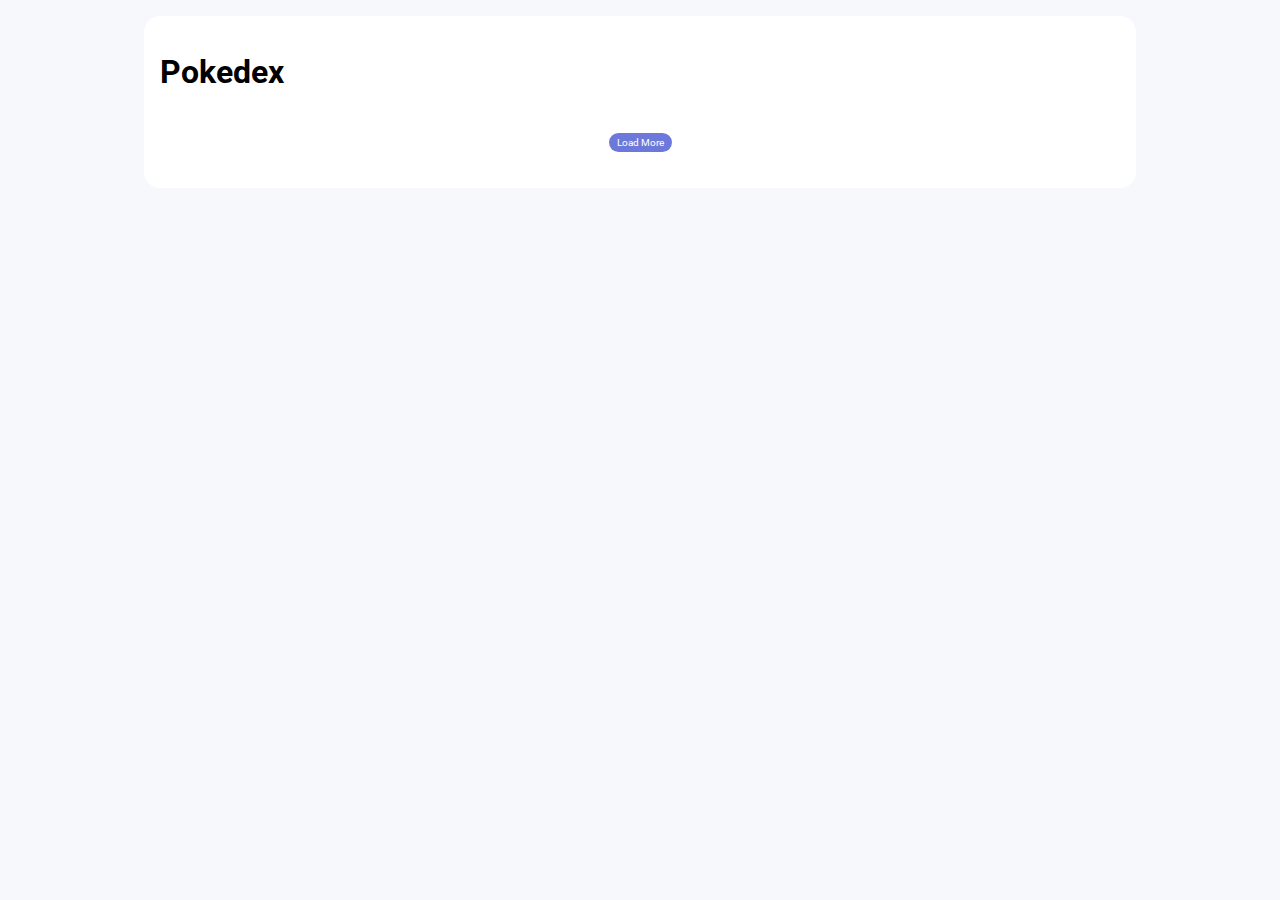
<file: index.html>
<!DOCTYPE html>
<html lang="pt-br">
<head>
    <meta charset="UTF-8">
    <meta name="viewport" content="width=device-width, initial-scale=1.0">
    <link rel="stylesheet" href="assets/css/global.css">
    <link rel="stylesheet" href="assets/css/style.css">
    <title>Pokedex</title>
</head>

<body>                                          
    <section class="content">
        <h1>Pokedex</h1>

        <ol id="pokemonList" class="pokemons"></ol>

        <div class="pagination"> 
            <button id="loadMoreButton">
                Load More
            </button>
        </div>


    </section>
    
    <script src="assets/js/pokemon-model.js"></script>
    <script src="assets/js/poke-api.js"></script>
    <script src="assets/js/main.js"></script>
</body>

</html>
</file>
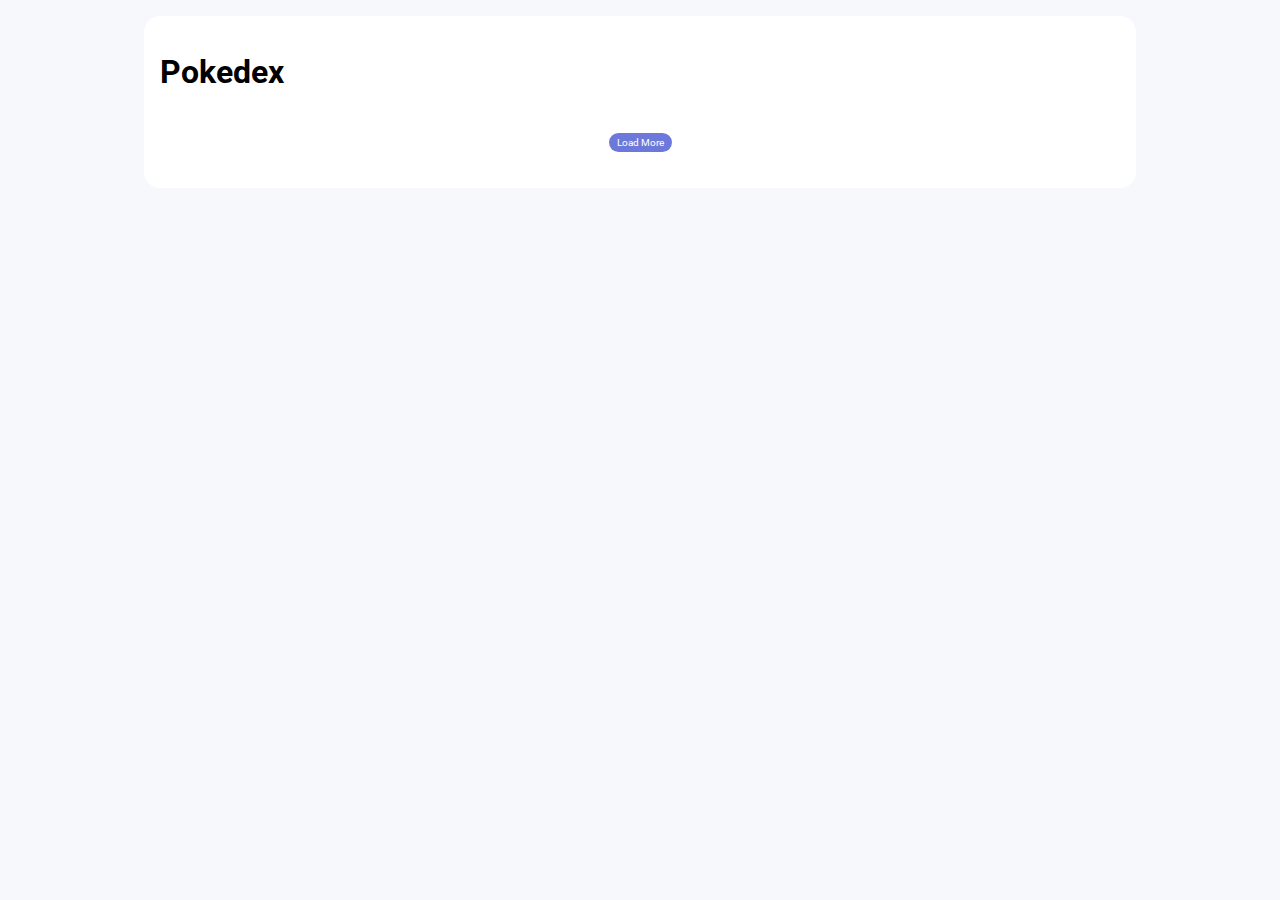
<file: assets/index.html>
<!DOCTYPE html>
<html lang="pt-br">
<head>
    <meta charset="UTF-8">
    <meta name="viewport" content="width=device-width, initial-scale=1.0">
    <link rel="stylesheet" href="/assets/css/global.css">
    <link rel="stylesheet" href="/assets/css/style.css">
    <title>Pokedex</title>
</head>

<body>                                          
    <section class="content">
        <h1>Pokedex</h1>

        <ol id="pokemonList" class="pokemons"></ol>

        <div class="pagination"> 
            <button id="loadMoreButton">
                Load More
            </button>
        </div>


    </section>
    
    <script src="/assets/js/pokemon-model.js"></script>
    <script src="/assets/js/poke-api.js"></script>
    <script src="/assets/js/main.js"></script>
</body>

</html>
</file>
<file: assets/css/global.css>
* {
    font-family: 'Roboto', sans-serif;
    box-sizing: border-box;
}

body {
    background-color: #F6F8FC;
}

.content {
    width: 100vw;
    height: 100vh;
    padding: 1rem;
    background-color: #FFF;
}

@media screen and (min-width: 992px) {
    .content {
        max-width: 992px;
        height: auto;
        margin: 1rem auto;
        border-radius: 1rem;
    }
}
</file>
<file: assets/css/style.css>
@import url('https://fonts.googleapis.com/css2?family=Roboto:wght@100;300;500;700&display=swap');

.normal { 
    background-color: #A6A877
}
.grass { 
    background-color: #77C850
}
.fire { 
    background-color: #EE7F30
}
.water { 
    background-color: #678FCC
}
.electric { 
    background-color: #F7CF2E
}
.ice { 
    background-color: #98D5D7
}
.ground { 
    background-color: #DFBF69
}
.flying { 
    background-color: #A98FF0
}
.poison { 
    background-color: #A040A0
}
.fighting { 
    background-color: #BF3029
}
.psychic { 
    background-color: #F65687
}
.dark { 
    background-color: #725847
}
.rock { 
    background-color: #B8A137
}
.bug { 
    background-color: #A8B720
}
.ghost { 
    background-color: #6E5896
}
.steel { 
    background-color: #B9B7CF
}
.dragon { 
    background-color: #6F38F6
}
.fairy { 
    background-color: #F9AEC7
}

.pokemons {
    display: grid;
    grid-template-columns: 1fr 1fr;

    list-style: none;
    padding: 0;
    margin: 0;
}

.pokemon {
    display: flex;
    flex-direction: column;

    margin: .5rem;
    padding: 1rem;
    border-radius: 1rem;
}

.pokemon .number {
    color: #000;
    opacity: .3;
    text-align: right;
}

.pokemon .name {
    text-transform: capitalize;
    color: #FFF;
    margin-bottom: .25rem;
    font-size: .625rem;
}

.pokemon .detail {
    display: flex;
    flex-direction: row;
    align-items: center;
    justify-content: space-between;
}

.pokemon .detail .types {
    padding: 0;
    margin: 0;
    list-style: none;
}

.pokemon .detail .types .type {
    color: #FFF;
    padding: .25rem .5rem ;
    margin: .25rem 0;
    font-size: .625rem;
    border-radius: 1rem;
    filter: brightness(1.1);
    text-align: center;
}

.pokemon .detail img {
    max-width: 100%;
    height: 70px;
}

.pagination {
    display: flex;
    flex-direction: row;
    justify-content: center;
    align-items: center;
    width: 100%;
    padding: 1rem;
}

.pagination button {
    padding: .25rem .5rem;
    font-size: .625rem;
    margin: .25rem 0;
    color: #FFF;
    background-color: #6C79DB;
    border: none;
    border-radius: 1rem;
}

@media screen and (max-width: 340px) {
    .pokemons {
        grid-template-columns: 1fr;
    }
}

@media screen and (min-width: 576px) {
    .pokemons {
        grid-template-columns: 1fr 1fr 1fr;
    }
}

@media screen and (min-width: 992px) {
    .pokemons {
        grid-template-columns: 1fr 1fr 1fr 1fr;
    }
}
</file>
